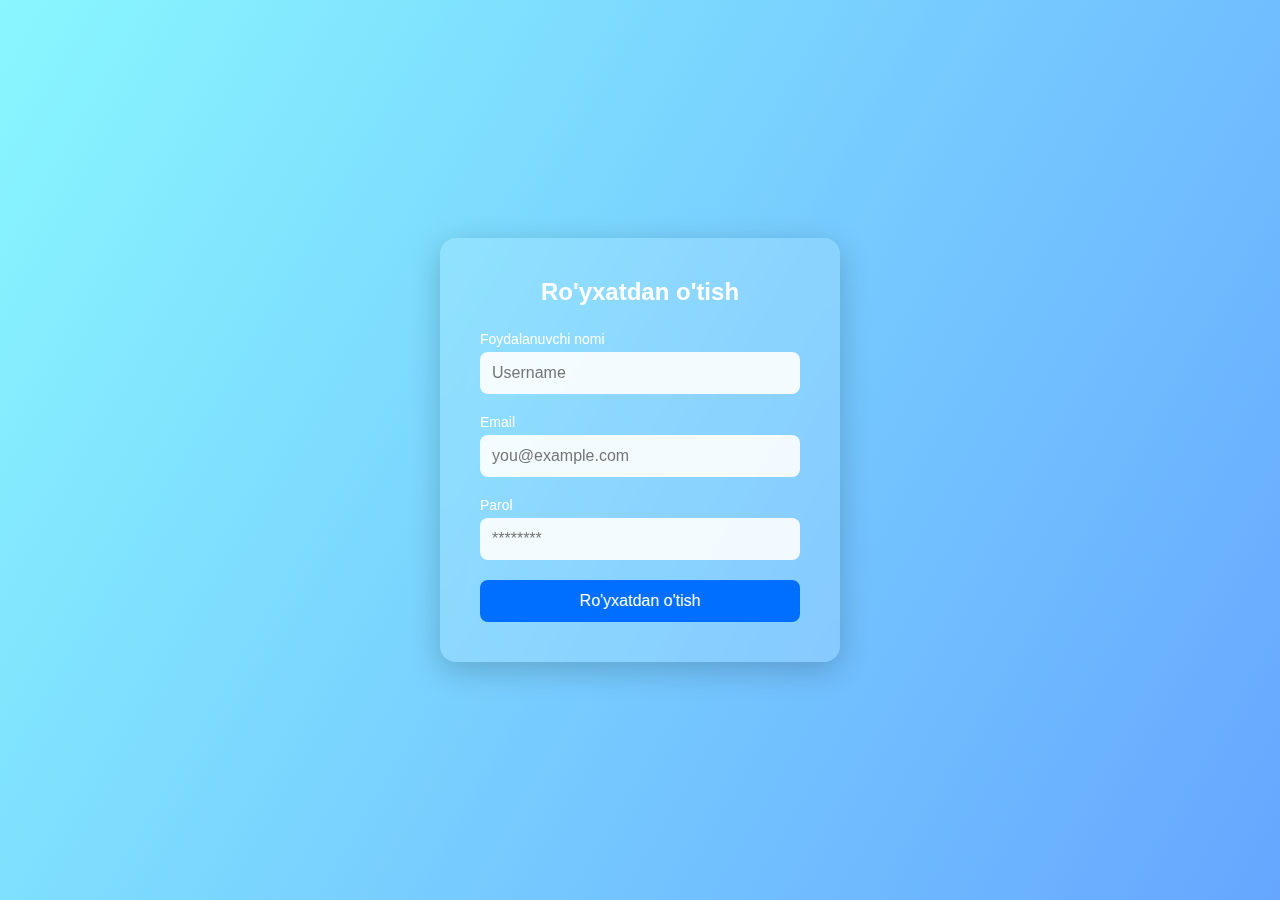
<file: index.html>
<!DOCTYPE html>
<html lang="uz">

<head>
    <meta charset="UTF-8">
    <meta name="viewport" content="width=device-width, initial-scale=1.0">
    <link rel="stylesheet" href="./css/main.css">
    <title>Ro'yxatdan o'tish</title>
</head>

<body>
    <div class="wrapper">
        <form id="registerForm" class="form-box">
            <h2>Ro'yxatdan o'tish</h2>

            <div class="input-group">
                <label for="username">Foydalanuvchi nomi</label>
                <input type="text" id="username" placeholder="Username" required />
            </div>

            <div class="input-group">
                <label for="email">Email</label>
                <input type="email" id="email" placeholder="you@example.com" required />
            </div>

            <div class="input-group">
                <label for="password">Parol</label>
                <input type="password" id="password" placeholder="********" required />
            </div>

            <button type="submit">Ro'yxatdan o'tish</button>
        </form>
    </div>

    <script src="./js/main.js"></script>
</body>
</html>
</file>
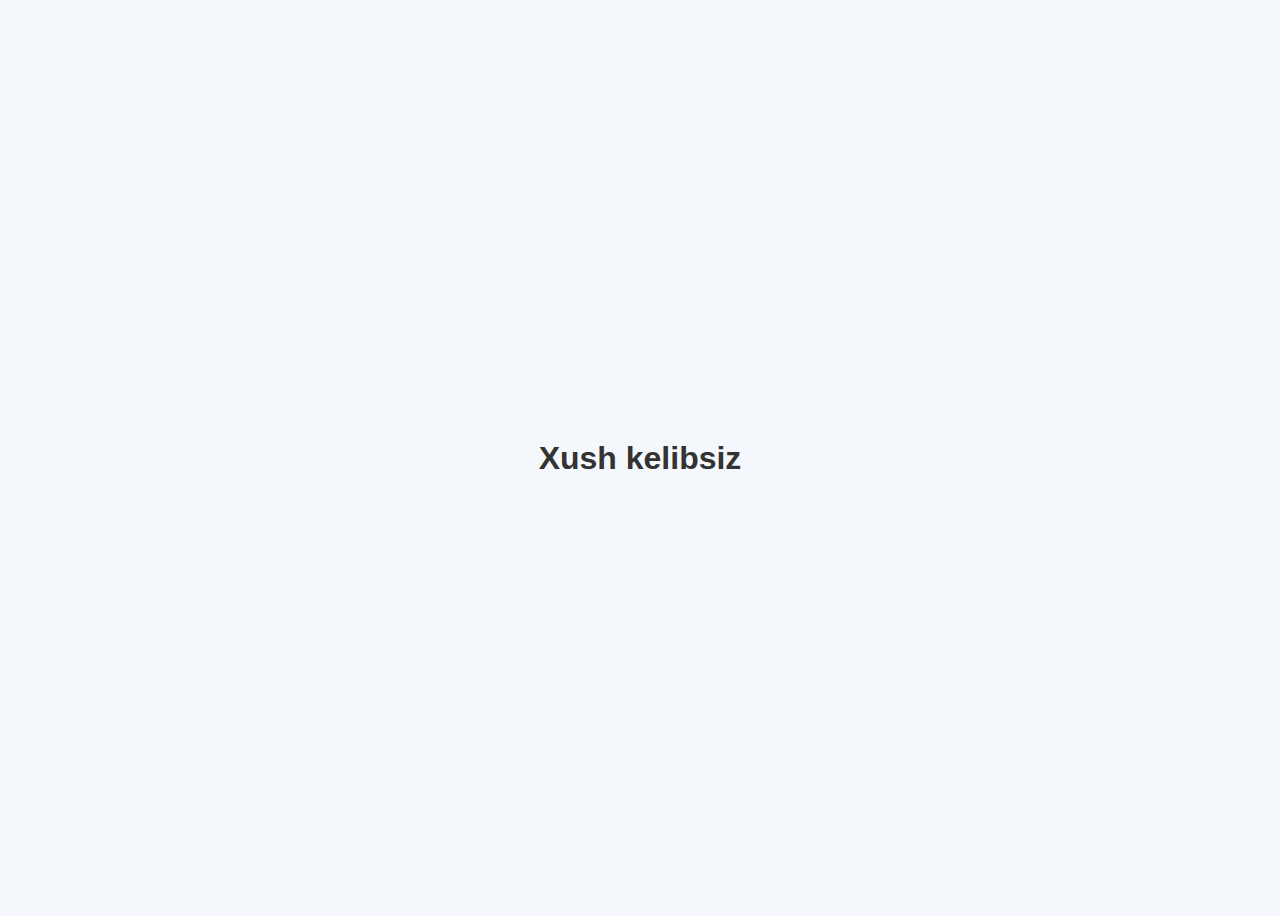
<file: homepage.html>
<!DOCTYPE html>
<html lang="en">
<head>
    <meta charset="UTF-8">
    <meta name="viewport" content="width=device-width, initial-scale=1.0">
    <link rel="stylesheet" href="./css/homepage.css">
    <title>Document</title>
</head>
<body>
    <h1>Xush kelibsiz</h1>
    <script src="./js/main.js"></script>
</body>
</html>
</file>
<file: css/main.css>
* {
    box-sizing: border-box;
    margin: 0;
    padding: 0;
    font-family: 'Segoe UI', Tahoma, Geneva, Verdana, sans-serif;
}

body {
    height: 100vh;
    background: linear-gradient(120deg, #89f7fe, #66a6ff);
    display: flex;
    justify-content: center;
    align-items: center;
}

.wrapper {
    background: rgba(255, 255, 255, 0.15);
    backdrop-filter: blur(10px);
    border-radius: 16px;
    box-shadow: 0 8px 32px rgba(0, 0, 0, 0.2);
    padding: 40px;
    width: 100%;
    max-width: 400px;
}

.form-box h2 {
    text-align: center;
    margin-bottom: 25px;
    color: #fff;
}

.input-group {
    margin-bottom: 20px;
}

.input-group label {
    display: block;
    color: #fff;
    margin-bottom: 5px;
    font-size: 14px;
}

.input-group input {
    width: 100%;
    padding: 12px;
    border: none;
    border-radius: 8px;
    outline: none;
    font-size: 16px;
    background: rgba(255, 255, 255, 0.9);
    transition: all 0.3s ease;
}

.input-group input:focus {
    box-shadow: 0 0 5px rgba(0, 140, 255, 0.7);
}

button {
    width: 100%;
    padding: 12px;
    background: #006eff;
    color: white;
    border: none;
    border-radius: 8px;
    font-size: 16px;
    cursor: pointer;
    transition: background 0.3s;
}

button:hover {
    background: #0053c7;
}
</file>
<file: css/homepage.css>
body {
      background-color: #f4f8fc;
      display: flex;
      justify-content: center;
      align-items: center;
      height: 100vh;
      font-family: sans-serif;
    }
    h1 {
      color: #333;
    }
</file>
